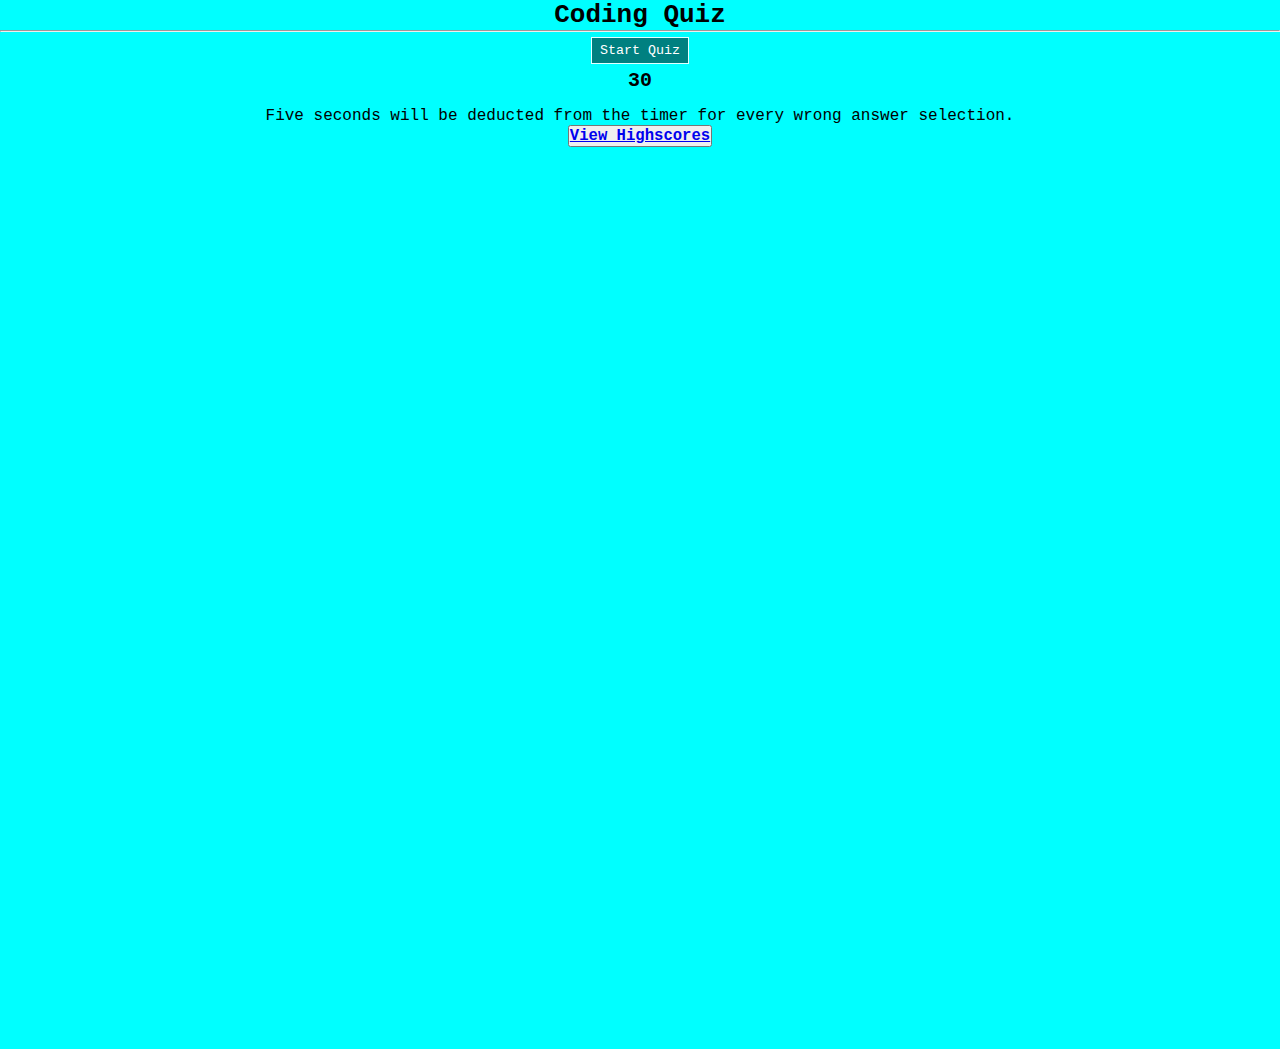
<file: index.html>
<!DOCTYPE html>
<html lang="en">

<head>
    <meta charset="UTF-8">
    <meta http-equiv="X-UA-Compatible" content="IE=edge">
    <meta name="viewport" content="width=device-width, initial-scale=1.0">
    <link rel="stylesheet" type="text/css" href="./assets/css/style.css" />
    <title>Coding Quiz</title>
</head>

<body>
    <header>
        <h1>Coding Quiz</h1>
        <!-- Start Button -id for javascript -->
        <hr>
        <button id="st-button" class="start-button">Start Quiz</button>
        <!-- Time Counter -->
        <section>
            <div id="time" class="timer-count">30</div>
        </section>
        <br>
        <aside><p>Five seconds will be deducted from the timer for every wrong answer selection.</p></aside>
        <div class="highscores">
          <button id="displayHighScores"><a href="./highscores.html"><h3>View Highscores</h3></a></button>
        </div>
    </header>

    <!-- Main Section - Quiz Section -->
    <main>
        <!-- This container contains all elements -->
        <div class="container hidden">
            
            <!-- For the answer buttons -->
            <div id="question-container">
                <div id="question">Question</div>
            </div>
            <div id="ans-buttons" class="flex-buttons">

                <!-- For the questions -->

                <button class="button">Answer 1</button>
                <button class="button">Answer 2</button>
                <button class="button">Answer 3</button>
                <button class="button">Answer 4</button>
            </div>
        </div>
        <div class = "form">
            <form class="hidden" id="form">
                <label id="userInitial" for="initial">Initial:</label><br>
                <input type="text" id="initial" name="initial" value=""><br>
                <button class="button" id="submission">Submit</button>
                <div id="retrieve"></div>
            </form>
            <h3 class="message"></h3>



        </div>



    </main>

    <footer>

    </footer>

    <script src="assets/js/script.js"></script>
</body>

</html>
</file>
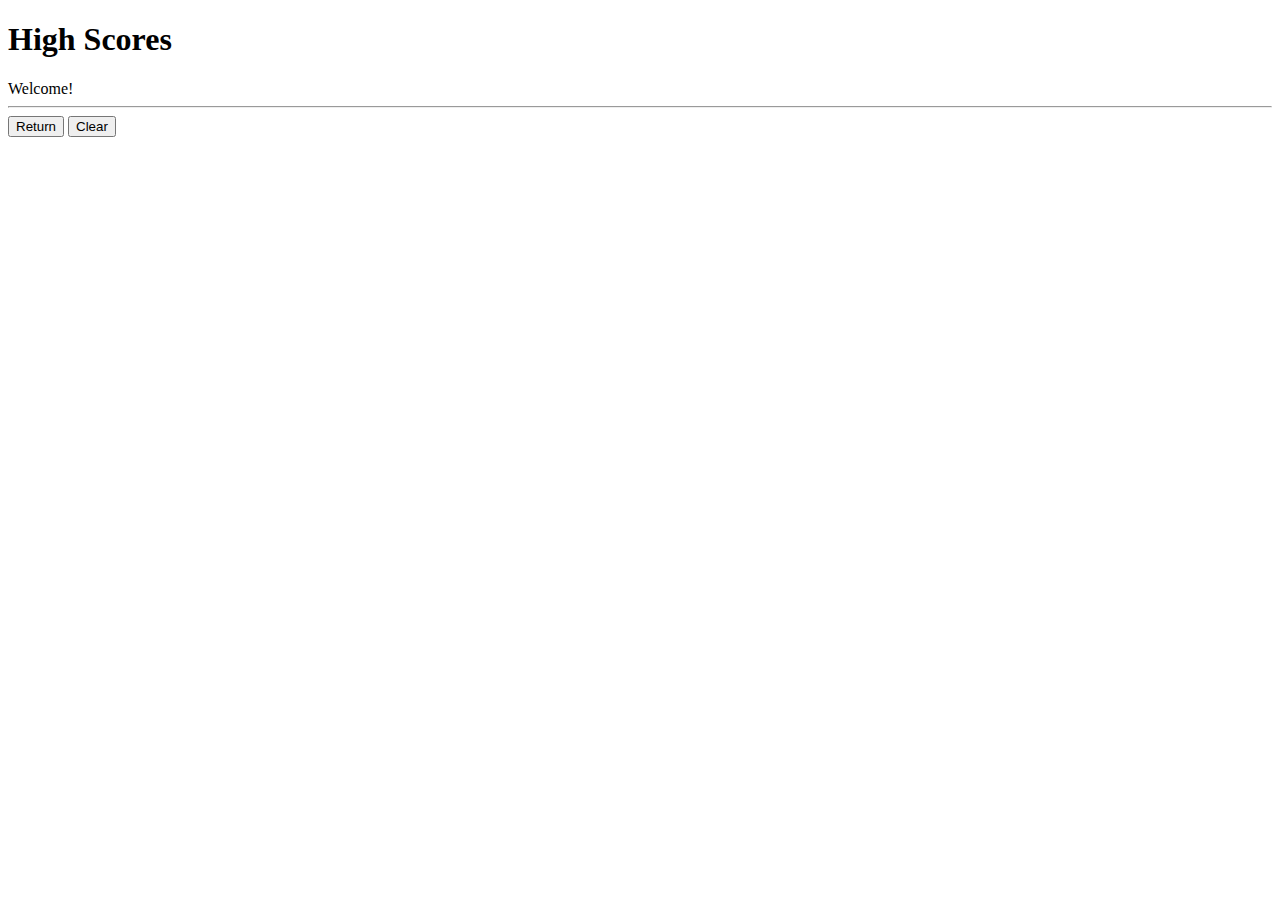
<file: highscores.html>
<!DOCTYPE html>
<html lang="en">
<head>
    <meta charset="UTF-8">
    <meta http-equiv="X-UA-Compatible" content="IE=edge">
    <meta name="viewport" content="width=device-width, initial-scale=1.0">
    <title>HighScores</title>
</head>
<body>
    <h1>High Scores</h1>
    Welcome!
    <br>
    <span id="newHighScore"></span>
<hr>
<a href="./index.html"><button id="goBack">Return</button></a>
<button id="clear">Clear</button>
    <!-- <script src="assets/js/script.js"></script> -->
    <script src="assets/js/score.js"></script>
</body>
</html>
</file>
<file: assets/css/style.css>
/* Universal Styles */

* {
    box-sizing: border-box;
    font-family: monospace;
    margin: 0;
    padding: 0;
}


body {
    background-color: aqua;
}

header {
    text-align: center;
    
    }

/* Quiz Styles */

main {
    display: flex;
    align-items: center;
    justify-content: center;
    min-height: 100vh;    
}

.container {
    display: flex;
    max-width: 50%;
    width: 500px;
    background-color: aquamarine;
    border-radius: 10px;
    border: solid lightblue 3px;
    padding: 25px;
    box-shadow: 0 0 8px 3px blue;
}

.hidden {
    display: none;
}

.question-container {
    display: flex;
}
#question {
    padding: 10px;
}


/* Button Styles */

.flex-buttons {
  display: flex;
  align-content: space-around;
  justify-content: space-evenly;
  flex-direction: column;
  padding: 10px;
  align-self: auto;
}
.button {
    padding: 5px 8px;
    margin: 5px;
    color: white;
    border: 1px solid lightcyan;
    background-color: teal;
}

.button:hover, .start-button:hover {
    border: 1.5px solid blue;

}

.start-button {
    padding: 5px 8px;
    margin: 5px;
    color: white;
    border: 1px solid lightcyan;
    background-color: teal;
}

.timer-count {
    font-size: 20px;
    font-weight: 800;
}

aside {
    font-size: 16px;
   
}
</file>
